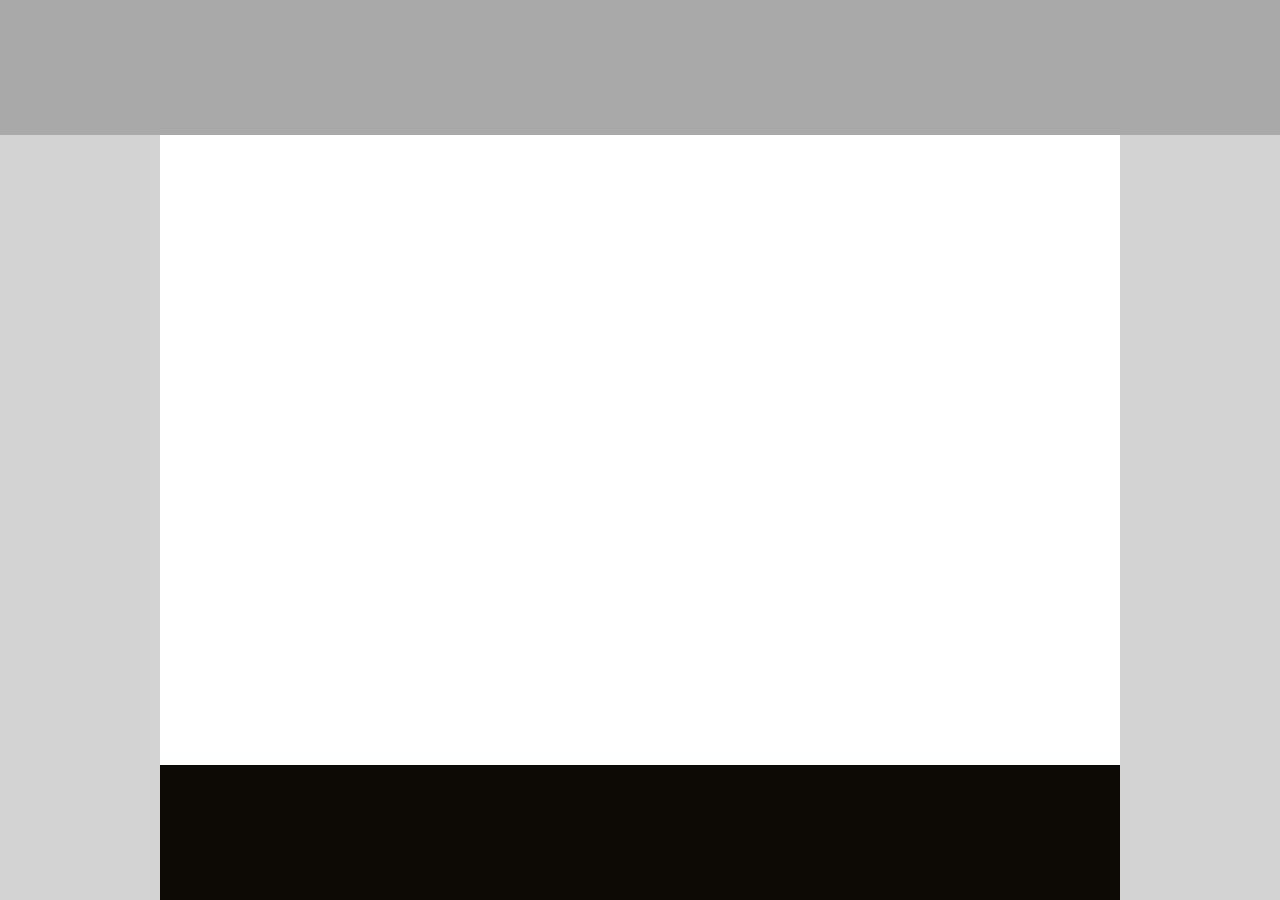
<file: drill-1/index.html>
<!DOCTYPE html>
<html lang="en">
<head>
    <meta charset="UTF-8">
    <meta http-equiv="X-UA-Compatible" content="IE=edge">
    <meta name="viewport" content="width=device-width, initial-scale=1.0">
    <link rel="stylesheet" href="./index.css">
    <title>Number 1</title>
</head>
<body>
    <header></header>
    <main></main>
    <footer></footer>
    
</body>
</html>
</file>
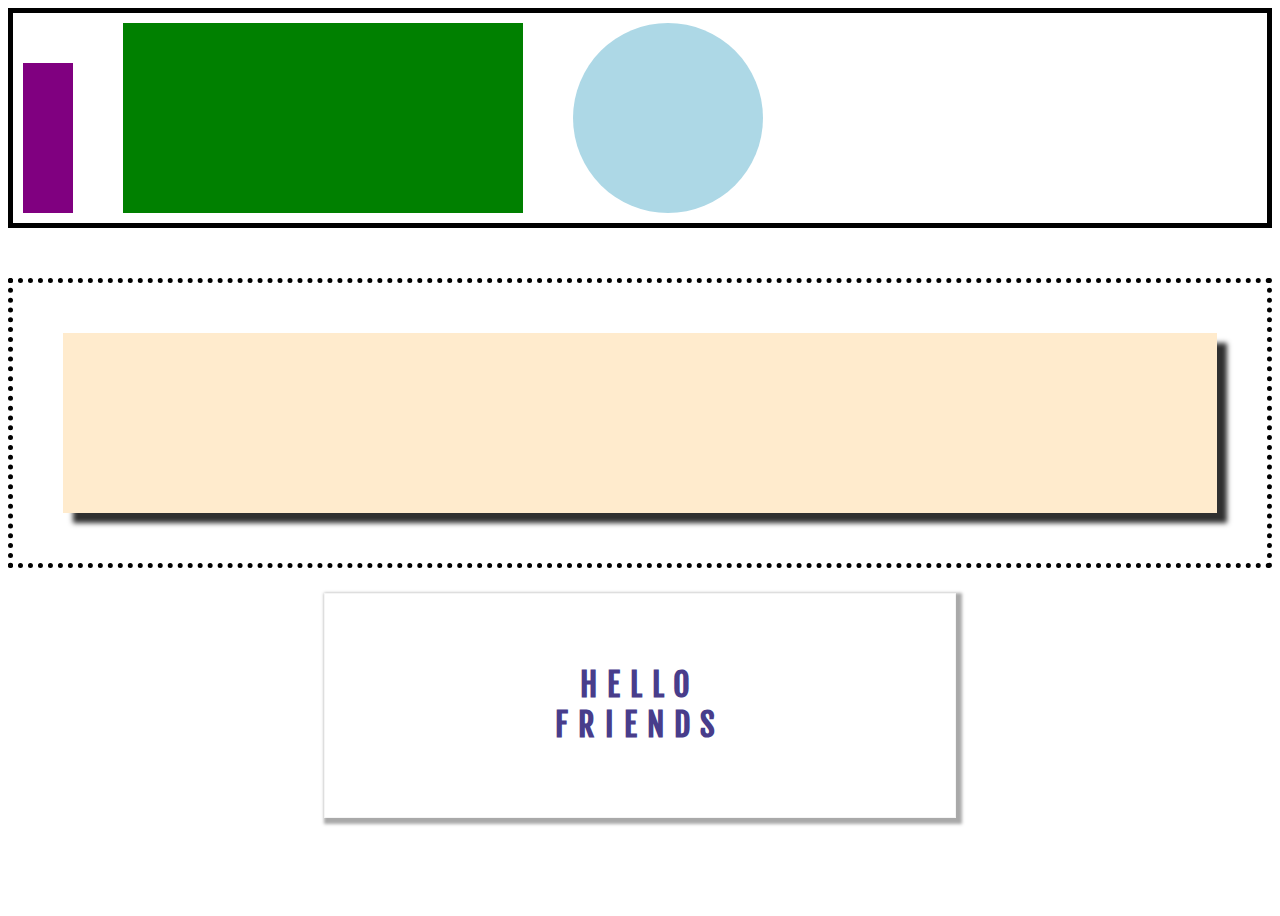
<file: drill-2/index.html>
<!DOCTYPE html>
<html lang="en">
<head>
    <meta charset="UTF-8">
    <meta http-equiv="X-UA-Compatible" content="IE=edge">
    <meta name="viewport" content="width=device-width, initial-scale=1.0">
    <link rel="stylesheet" href="./index.css">
    <link rel="preconnect" href="https://fonts.googleapis.com">
<link rel="preconnect" href="https://fonts.gstatic.com" crossorigin>
<link href="https://fonts.googleapis.com/css2?family=Fjalla+One&display=swap" rel="stylesheet">
    <title>Document</title>
</head>
<body>
    <section class="top">
        <div class="purple" ></div>
        <div class="green"></div>
        <div class="blue"></div>
    </section>

    <section class="middle">
        <div class="creme"></div>
    </section>
    
    <section class="bottom">
      <h1>HELLO 
        <br>
        FRIENDS</h1>  
    </section>

</body>
</html>
</file>
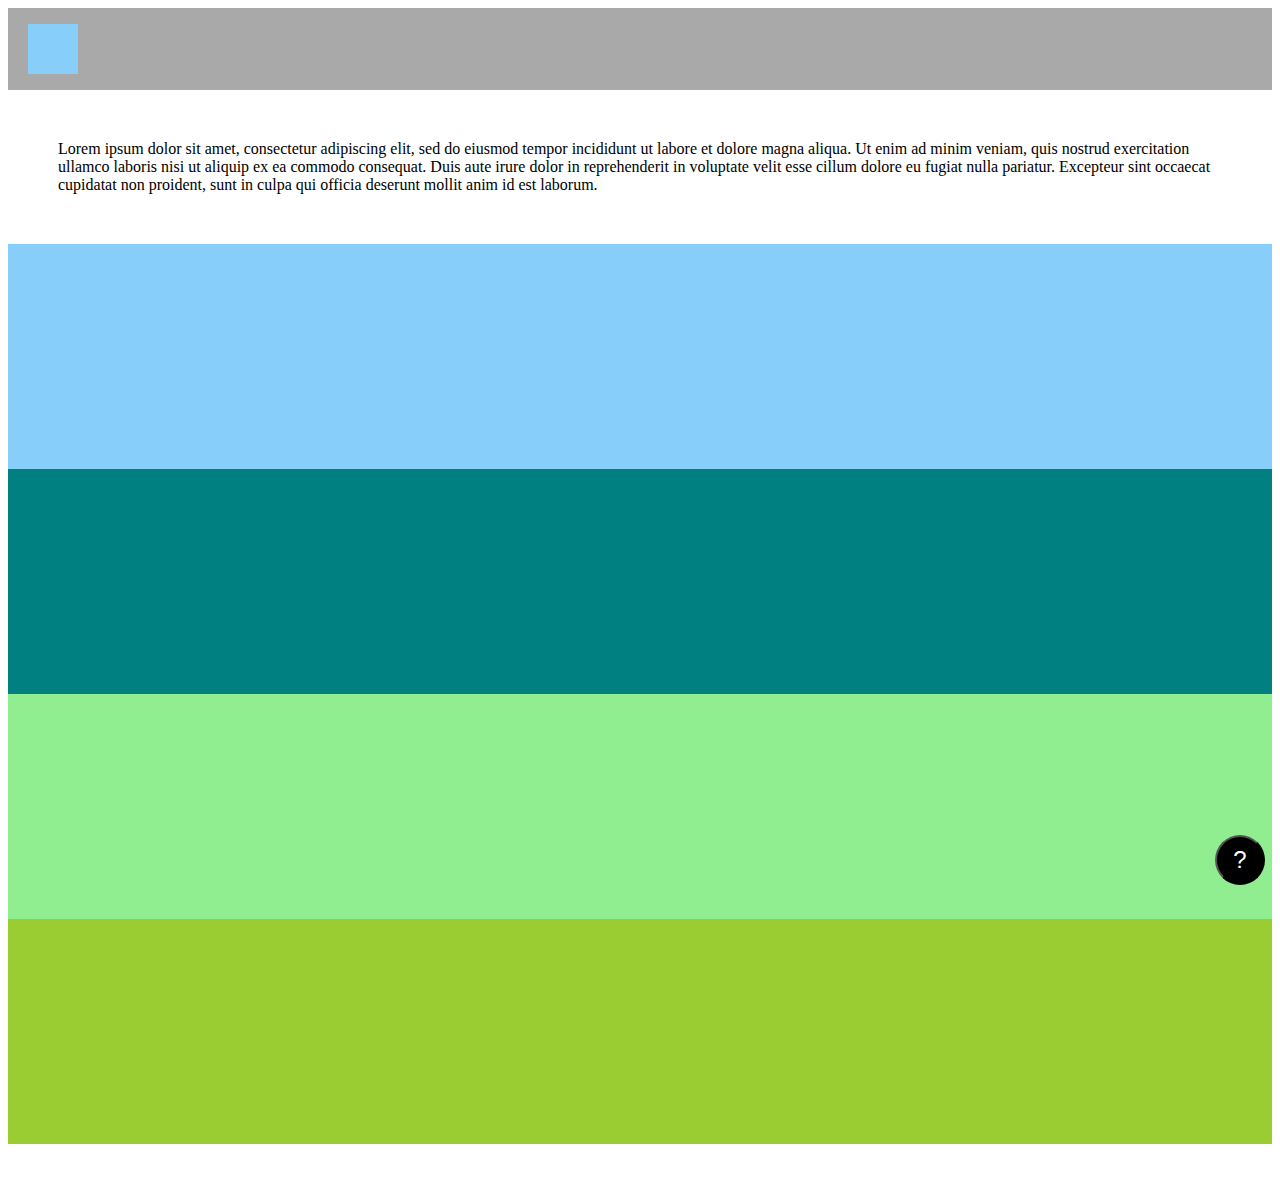
<file: drill-3/index.html>
<!DOCTYPE html>
<html lang="en">
<head>
    <meta charset="UTF-8">
    <meta http-equiv="X-UA-Compatible" content="IE=edge">
    <meta name="viewport" content="width=device-width, initial-scale=1.0">
    <link rel="stylesheet" href="./index.css">
    <title>Number 3</title>
</head>
<body>
    <header>
        <div class="logo"></div>
    </header>
    <section class="article">
    <p>Lorem ipsum dolor sit amet, consectetur adipiscing elit, sed do eiusmod tempor incididunt ut labore et dolore magna aliqua. Ut enim ad minim veniam, quis nostrud exercitation ullamco laboris nisi ut aliquip ex ea commodo consequat. Duis aute irure dolor in reprehenderit in voluptate velit esse cillum dolore eu fugiat nulla pariatur. Excepteur sint occaecat cupidatat non proident, sunt in culpa qui officia deserunt mollit anim id est laborum.</p>
</section>
    <section class="blue"></section>
    <section class="teal"></section>
    <section class="green"></section>
    <section class="yellow">
        <button><p class="help">?</p></button> 
    </section>
</body>
</html>
</file>
<file: drill-1/index.css>
body {
margin: 0;
background-color: lightgray;
width: 100%;
height: 100vh;
}

header {
background-color: darkgray;
width: 100%;
height: 15%;
}

main {
    background-color: white;
    margin: auto;
    width: 75%;
    height: 70vh;
}

footer {
background-color: 
#0d0a05
;
margin: auto;
width: 75%;
height: 15%;
}
</file>
<file: drill-2/index.css>
body {
    display: flex;
    flex-direction: column;
    height: 100vh;
    justify-content: space-between;
}

.top {
    border: 5px solid black;
    padding: 10px;
    display: flex;
    box-sizing: border-box;
    align-items: flex-end

}

.purple {
    height: 150px;
    width: 50px;
    background-color: purple;
}
.green {
    height: 190px;
    width: 400px;
    background-color: green;
    margin-left: 50px;
    margin-right: 50px;
}
.blue {
    height: 190px;
    width: 190px;
    border-radius: 50%;
    background-color: lightblue;
}




.middle {
    border: 5px dotted black;
    display: flex;
    padding: 50px;
    box-sizing: border-box;
    margin-top: 50px;
}

.creme {
    width: 100%;
    height: 180px;
    background-color: blanchedalmond;
    box-shadow: 10px 10px 5px #303030;
     
}

.bottom {
    width: 50%;
    border: 1px solid whitesmoke;
    box-sizing: border-box;
    margin: auto;
    box-shadow: 3px 3px 3px 3px darkgray;
    padding: 50px;
    margin-top: 25px;
}

h1 {
    text-align: center;
    color: darkslateblue;
    letter-spacing: 10px;
    font-family: 'Fjalla One', sans-serif;
    
}
</file>
<file: drill-3/index.css>
body{
    height: 130vh;
}

header {
    background-color: darkgray;
    width: 100%;
    height: 7%;
    display: flex;
    align-items: center;
    }


.logo {
    background-color: lightskyblue;
    height: 50px;
    width: 50px;
    margin-left: 20px ;
}
.article{
    box-sizing: border-box;
    background-color: white;
}
p{
  margin-top: 50px;
  margin-bottom: 50px;
  margin-left: 50px;
  margin-right: 50px;
}
.blue{
    width: 100%;
    height: 25vh;
    background-color: lightskyblue;
}
.teal{
    width: 100%;
    height: 25vh;
    background-color: teal;
}
.green{
    width: 100%;
    height: 25vh;
    background-color: lightgreen;
}
.yellow{
    width: 100%;
    height: 25vh;
    background-color: yellowgreen;
    display: flex;
    justify-content: flex-end;
    align-items: flex-end;
    
}
.help {
    font-size: x-large;
}
button {
    background-color: black;
    color: white;
    border-radius: 50%;
    height: 50px;
    width: 50px;
    display: flex;
    align-items: center;
    justify-content: center;
    right: 15px;
    bottom: 15px;
    position: fixed;
   
}
button:hover{
    cursor: pointer;
    background-color: chartreuse;
    
}
</file>
